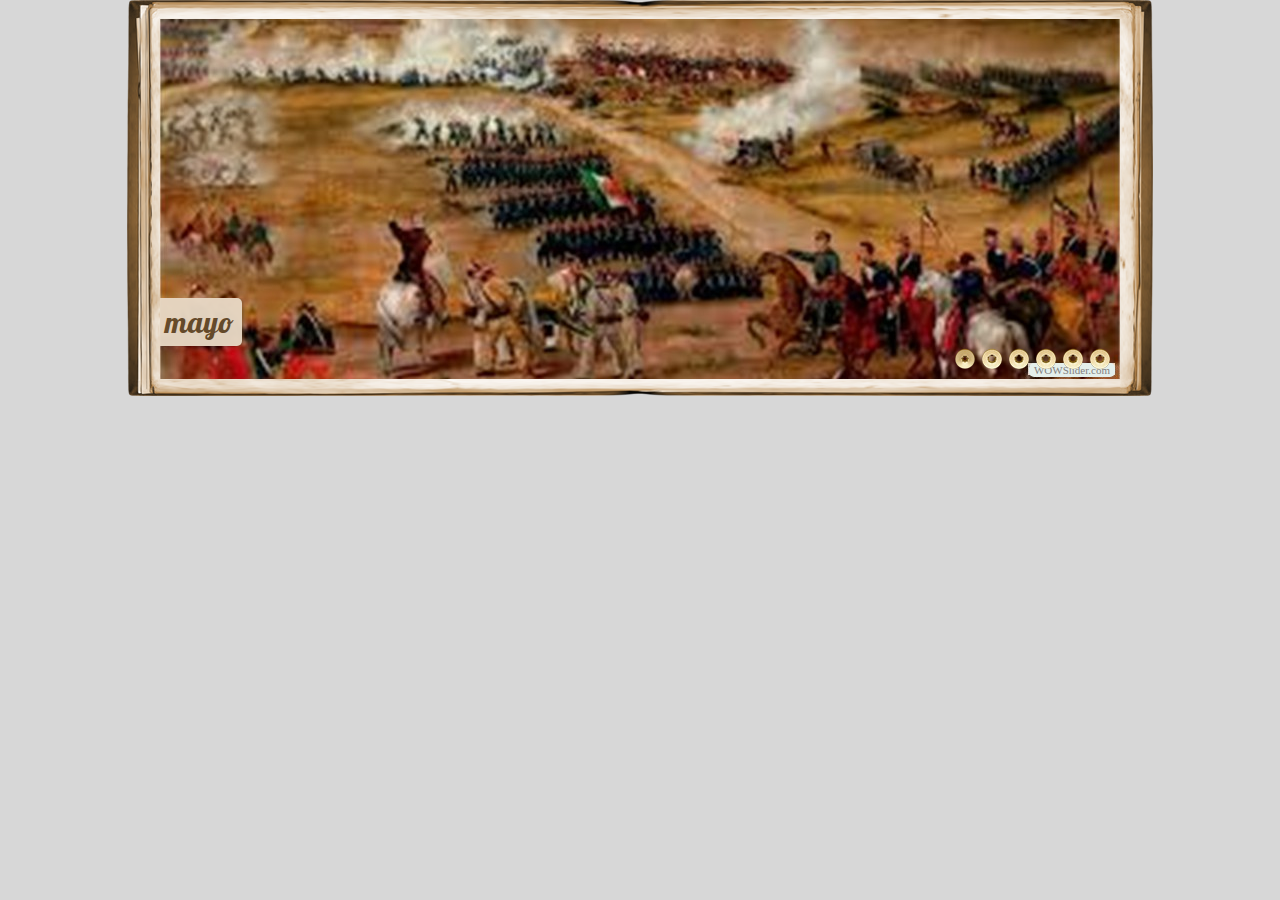
<file: visor1/indexwow.html>
<!DOCTYPE html PUBLIC "-//W3C//DTD XHTML 1.0 Strict//EN"
	"http://www.w3.org/TR/xhtml1/DTD/xhtml1-strict.dtd">
<html xmlns="http://www.w3.org/1999/xhtml">
<head>
	<title>WOWSlider generated by WOWSlider.com</title>
	<meta http-equiv="content-type" content="text/html; charset=utf-8" />
	<meta name="keywords" content="WOW Slider, Web Sliders, Javascript Photo Slider" />
	<meta name="description" content="WOWSlider created with WOW Slider, a free wizard program that helps you easily generate beautiful web slideshow" />
	<!-- Start WOWSlider.com HEAD section -->
	<link rel="stylesheet" type="text/css" href="engine1/style.css" />
	<script type="text/javascript" src="engine1/jquery.js"></script>
	<!-- End WOWSlider.com HEAD section -->
</head>
<body style="background-color:#d7d7d7">
	<!-- Start WOWSlider.com BODY section -->
	<div id="wowslider-container1">
	<div class="ws_images"><ul>
<li><img src="data1/images/mayo.jpg" alt="mayo" title="mayo" id="wows1_0"/></li>
<li><img src="data1/images/mayo2.jpg" alt="mayo2" title="mayo2" id="wows1_1"/></li>
<li><img src="data1/images/mayo3.jpg" alt="mayo3" title="mayo3" id="wows1_2"/></li>
<li><img src="data1/images/mayo4.jpg" alt="mayo4" title="mayo4" id="wows1_3"/></li>
<li><img src="data1/images/mayo5.jpg" alt="mayo5" title="mayo5" id="wows1_4"/></li>
<li><img src="data1/images/mayo6.jpg" alt="mayo6" title="mayo6" id="wows1_5"/></li>
</ul></div>
<div class="ws_bullets"><div>
<a href="#" title="mayo"><img src="data1/tooltips/mayo.jpg" alt="mayo"/>1</a>
<a href="#" title="mayo2"><img src="data1/tooltips/mayo2.jpg" alt="mayo2"/>2</a>
<a href="#" title="mayo3"><img src="data1/tooltips/mayo3.jpg" alt="mayo3"/>3</a>
<a href="#" title="mayo4"><img src="data1/tooltips/mayo4.jpg" alt="mayo4"/>4</a>
<a href="#" title="mayo5"><img src="data1/tooltips/mayo5.jpg" alt="mayo5"/>5</a>
<a href="#" title="mayo6"><img src="data1/tooltips/mayo6.jpg" alt="mayo6"/>6</a>
</div></div>
<span class="wsl"><a href="http://wowslider.com">Picture Slideshow HTML</a> by WOWSlider.com v4.8</span>
	<div class="ws_shadow"></div>
	</div>
	<script type="text/javascript" src="engine1/wowslider.js"></script>
	<script type="text/javascript" src="engine1/script.js"></script>
	<!-- End WOWSlider.com BODY section -->
</body>
</html>
</file>
<file: visor1/engine1/style.css>
/*
 *	generated by WOW Slider 4.8
 *	template Book
 */
@import url(http://fonts.googleapis.com/css?family=Lobster&subset=latin,latin-ext,cyrillic);
#wowslider-container1 { 
	zoom: 1; 
	position: relative; 
	max-width:960px;
	margin:19px auto 17px;
	z-index:90;
	border:none;
	text-align:left; /* reset align=center */
}
* html #wowslider-container1{ width:960px }
#wowslider-container1 .ws_images ul{
	position:relative;
	width: 10000%; 
	height:auto;
	left:0;
	list-style:none;
	margin:0;
	padding:0;
	border-spacing:0;
	overflow: visible;
	/*table-layout:fixed;*/
}
#wowslider-container1 .ws_images ul li{
	width:1%;
	line-height:0; /*opera*/
	float:left;
	font-size:0;
	padding:0 0 0 0 !important;
	margin:0 0 0 0 !important;
}

#wowslider-container1 .ws_images{
	position: relative;
	left:0;
	top:0;
	width:100%;
	height:100%;
	overflow:hidden;
}
#wowslider-container1 .ws_images a{
	width:100%;
	display:block;
	color:transparent;
}
#wowslider-container1 img{
	max-width: none !important;
}
#wowslider-container1 .ws_images img{
	width:100%;
	border:none 0;
	max-width: none;
	padding:0;
}
#wowslider-container1 a{ 
	text-decoration: none; 
	outline: none; 
	border: none; 
}

#wowslider-container1  .ws_bullets { 
	font-size: 0px; 
	float: left;
	position:absolute;
	z-index:70;
}
#wowslider-container1  .ws_bullets div{
	position:relative;
	float:left;
}
#wowslider-container1  .wsl{
	display:none;
}
#wowslider-container1 sound, 
#wowslider-container1 object{
	position:absolute;
}


#wowslider-container1  .ws_bullets { 
	padding: 5px; 
}
#wowslider-container1 .ws_bullets a { 
	width:20px;
	height:21px;
	background: url(./bullet.png) left top;
	float: left; 
	text-indent: -4000px; 
	position:relative;
	margin-left:7px;
	color:transparent;
}

#wowslider-container1 .ws_bullets a.ws_selbull, #wowslider-container1 .ws_bullets a:hover{
	background-position: 0 100%;
}
#wowslider-container1 a.ws_next, #wowslider-container1 a.ws_prev {
	position:absolute;
	display:none;
	top:50%;
	margin-top:-20px;
	z-index:60;
	height: 39px;
	width: 70px;
	background-image: url(./arrows.png);
}
#wowslider-container1 a.ws_next{
	background-position: 100% 0;
	right:5px;
}
#wowslider-container1 a.ws_prev {
	left:5px;
	background-position: 0 0; 
}

* html #wowslider-container1 a.ws_next,* html #wowslider-container1 a.ws_prev{display:block}
#wowslider-container1:hover a.ws_next, #wowslider-container1:hover a.ws_prev {display:block}

/*playpause*/
#wowslider-container1 .ws_playpause {
	display:none;
    width: 58px;
    height: 58px;
    position: absolute;
    top: 50%;
    left: 50%;
    margin-left: -19px;
    margin-top: -29px;
    z-index: 59;
}

#wowslider-container1:hover .ws_playpause {
	display:block;
}

#wowslider-container1 .ws_pause {
    background-image: url(./pause.png);
}

#wowslider-container1 .ws_play {
    background-image: url(./play.png);
}
/* bottom right */
#wowslider-container1  .ws_bullets {
    bottom: 5px;
	right:5px;
}

#wowslider-container1 .ws-title{
	position:absolute;
	display:block;
	bottom: 33px;
	left: 0px;
	z-index: 50;
	margin-right: 15px; 
	padding:8px;
	color:#664b2b;
	background:#e7d7c3;
	font-family:'Lobster', Comic Sans MS, cursive;
	font-size: 30px;
	line-height: 32px;
	border-radius:0px 5px 5px 0px;
	-moz-border-radius:0px 5px 5px 0px;
	-webkit-border-radius:0px 5px 5px 0px;
	box-shadow: 2px 0px 3px rgba(114, 82, 45, 0.6);
    -moz-box-shadow: 2px 0px 3px rgba(114, 82, 45, 0.6);	
	-webkit-box-shadow: 2px 0px 3px rgba(114, 82, 45, 0.6);	
}
#wowslider-container1 .ws-title div{
	font-family:"Palatino Linotype","Book Antiqua",Palatino,serif;
	color:#473520;
    font-size: 20px;
	line-height: 22px;
    margin-top: 6px;
}
#wowslider-container1 .ws_images ul{
	animation: wsBasic 24s infinite;
	-moz-animation: wsBasic 24s infinite;
	-webkit-animation: wsBasic 24s infinite;
}
@keyframes wsBasic{0%{left:-0%} 8.33%{left:-0%} 16.67%{left:-100%} 25%{left:-100%} 33.33%{left:-200%} 41.67%{left:-200%} 50%{left:-300%} 58.33%{left:-300%} 66.67%{left:-400%} 75%{left:-400%} 83.33%{left:-500%} 91.67%{left:-500%} }
@-moz-keyframes wsBasic{0%{left:-0%} 8.33%{left:-0%} 16.67%{left:-100%} 25%{left:-100%} 33.33%{left:-200%} 41.67%{left:-200%} 50%{left:-300%} 58.33%{left:-300%} 66.67%{left:-400%} 75%{left:-400%} 83.33%{left:-500%} 91.67%{left:-500%} }
@-webkit-keyframes wsBasic{0%{left:-0%} 8.33%{left:-0%} 16.67%{left:-100%} 25%{left:-100%} 33.33%{left:-200%} 41.67%{left:-200%} 50%{left:-300%} 58.33%{left:-300%} 66.67%{left:-400%} 75%{left:-400%} 83.33%{left:-500%} 91.67%{left:-500%} }

#wowslider-container1  .ws_shadow{
	background-image: url(./bg.png);
	background-repeat: no-repeat;
	background-size:100%;
	position:absolute;
	z-index: -1;
	left:-3.44%;
	top:-5.28%;
	width:106.87%;
	height:110%;
}
* html #wowslider-container1 .ws_shadow{/*ie6*/
	background:none;
	filter:progid:DXImageTransform.Microsoft.AlphaImageLoader( src='engine1/bg.png', sizingMethod='scale');
}
*+html #wowslider-container1 .ws_shadow{/*ie7*/
	background:none;
	filter:progid:DXImageTransform.Microsoft.AlphaImageLoader( src='engine1/bg.png', sizingMethod='scale');
}
#wowslider-container1 .ws_bullets  a img{
	text-indent:0;
	display:block;
	bottom:20px;
	left:-64px;
	visibility:hidden;
	position:absolute;
	box-shadow: 0 1px 3px rgba(46, 15, 0, 0.4);
    -moz-box-shadow: 0 1px 3px rgba(46, 15, 0, 0.4);	
	-webkit-box-shadow:0 1px 3px rgba(46, 15, 0, 0.4);
    border: 3px solid #edd8a3;
	border-radius:5px;
	-moz-border-radius:5px;
	-webkit-border-radius:5px;
	max-width:none;
}
#wowslider-container1 .ws_bullets a:hover img{
	visibility:visible;
}

#wowslider-container1 .ws_bulframe div div{
	height:48px;
	overflow:visible;
	position:relative;
}
#wowslider-container1 .ws_bulframe div {
	left:0;
	overflow:hidden;
	position:relative;
	width:128px;
	background-color:#edd8a3;
}
#wowslider-container1  .ws_bullets .ws_bulframe{
	display:none;
	bottom:24px;
	overflow:visible;
	position:absolute;
	cursor:pointer;
	box-shadow: 0 1px 3px rgba(46, 15, 0, 0.4);
    -moz-box-shadow: 0 1px 3px rgba(46, 15, 0, 0.4);	
	-webkit-box-shadow:0 1px 3px rgba(46, 15, 0, 0.4);
    border: 3px solid #edd8a3;
	border-radius:5px;
	-moz-border-radius:5px;
	-webkit-border-radius:5px;
}
#wowslider-container1 .ws_bulframe span{
	display:block;
	position:absolute;
	bottom:-8px;
	margin-left:-1px;
	left:64px;
	background:url(./triangle.png);
	width:15px;
	height:6px;
}
</file>
